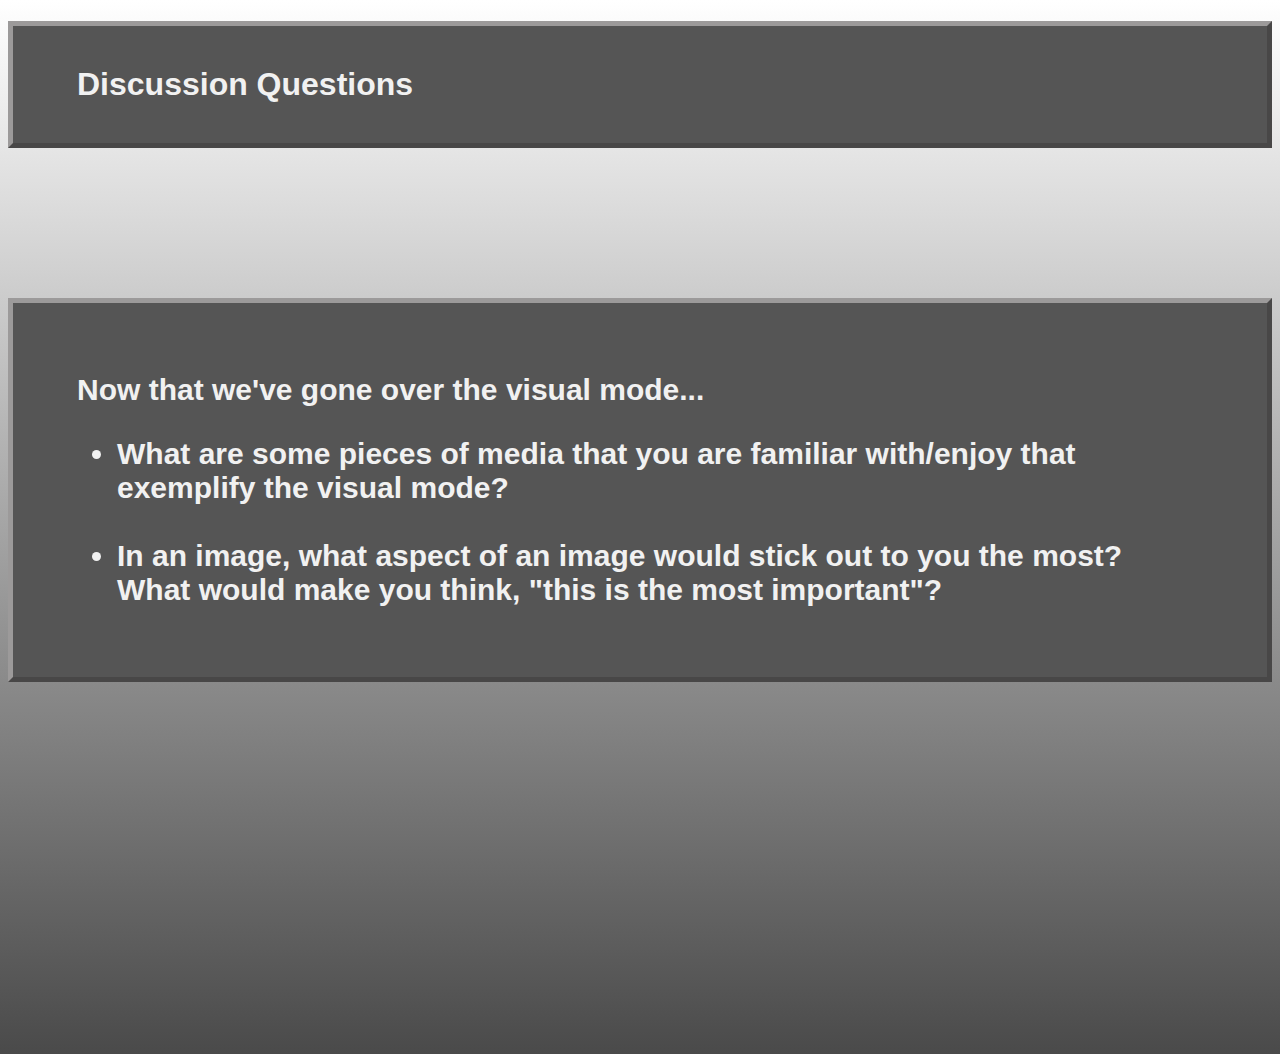
<file: questions.html>
<!DOCTYPE html>
<html lang="en" dir="ltr">

<head>
  <meta charset="utf-8">
  <title>Discussion Queestions</title>
  <style>

  h1{

    border: 5px outset #9c9a9a;

    font-family: Arial, Helvetica, sans-serif;
    padding: 40px 64px;
    background: #555;
    color: #f1f1f1;
  }

  .questions {
    font-family: Arial, Helvetica, sans-serif;
    font-size: 30px;
    background: #555;
    border: 5px outset #9c9a9a;
    padding: 40px 64px;
    color: #f1f1f1;
    margin-top: 150px
  }

    .background {
      background-image: linear-gradient(white, #4a4a4a);
      height: 1025px
    }

    .border {
      border: 20px outset #9c9a9a;
      margin-top: 100px;
      margin-left: 320px;
    }
  </style>
</head>

<body class="background">
  <h1>Discussion Questions</h1>
  <div class="questions"><b>
    <p>Now that we've gone over the visual mode...</p>
    <ul>
      <li>What are some pieces of media that you are familiar with/enjoy that exemplify the visual mode?</li>
      <br />
      <li>In an image, what aspect of an image would stick out to you the most? What would make you think, "this is the most important"?</li>
    </ul>
  </b></div>

</body>

</html>
</file>
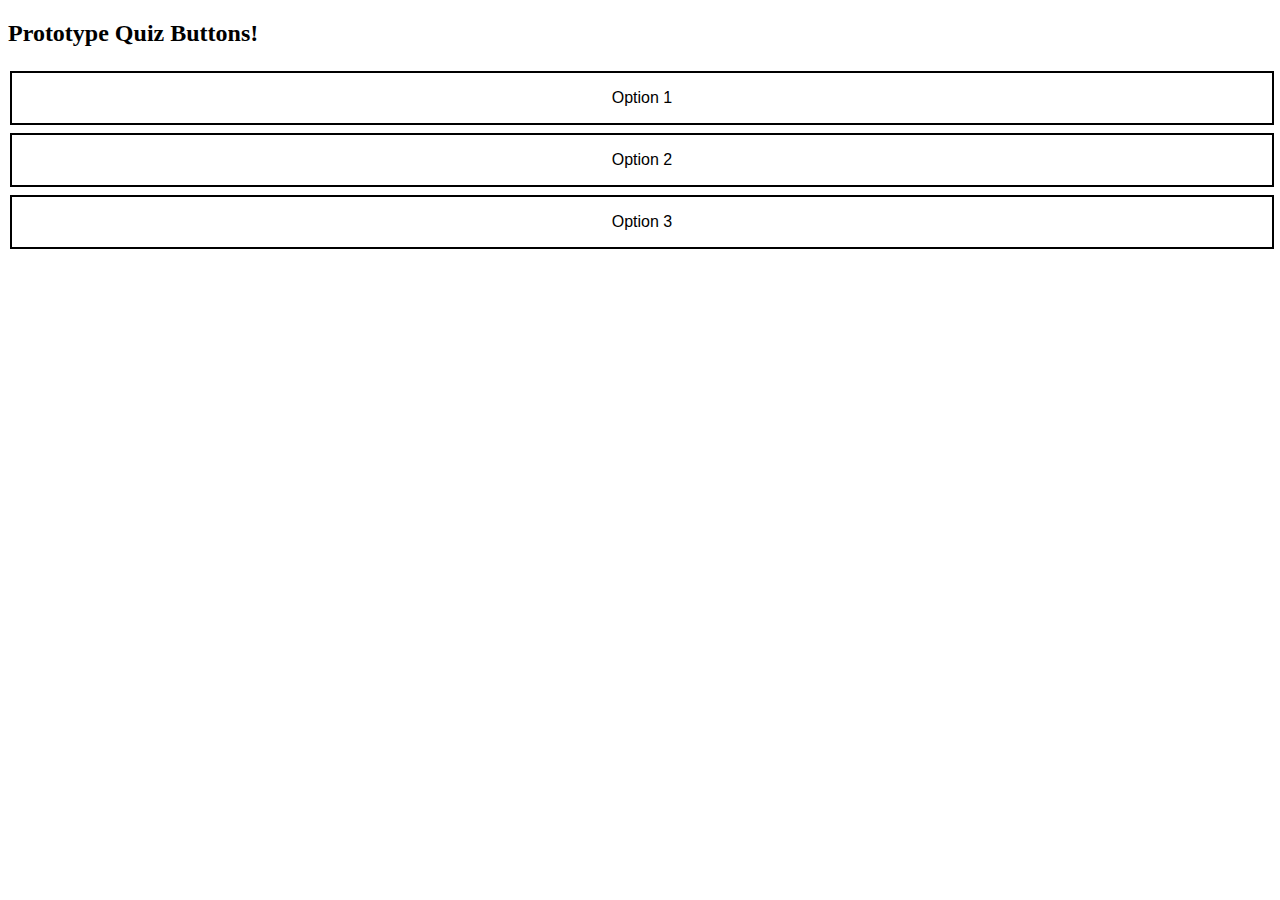
<file: QuizPrototype.html>
<!DOCTYPE html>
<html lang="en" dir="ltr">

<head>
  <meta charset="utf-8">
  <title>Quiz</title>
  <style>
    .button {
      background-color: #4CAF50;
      /* Green */
      border: none;
      color: white;
      padding: 16px 32px;
      text-align: center;
      text-decoration: none;
      display: inline-block;
      font-size: 16px;
      margin: 4px 2px;
      transition-duration: 0.7s;
      cursor: pointer;
    }

    .longButton {
      background-color: white;
      color: black;
      border: 2px solid black;
      width: 100%
    }

    .longButton:hover {
      border-radius: 50%;
      background-color: #c4c4c4;
    }
  </style>
</head>

<body>
  <h2>Prototype Quiz Buttons!</h2>

  <button class="button longButton" id="demo" onclick="colorChange()">Option 1</button>
  <script>
    function colorChange() {
      document.getElementById("demo").style.background = "#ff6969";
    }
  </script>
  <button class="button longButton" id="demo2" onclick="colorChange2()">Option 2</button>
  <script>
    function colorChange2() {
      document.getElementById("demo2").style.background = "#93ff85";
    }
  </script>
  <button class="button longButton" id="demo3" onclick="colorChange3()">Option 3</button>
  <script>
    function colorChange3() {
      document.getElementById("demo3").style.background = "#ff6969";
    }
  </script>
  <br />


</body>

</html>
</file>
